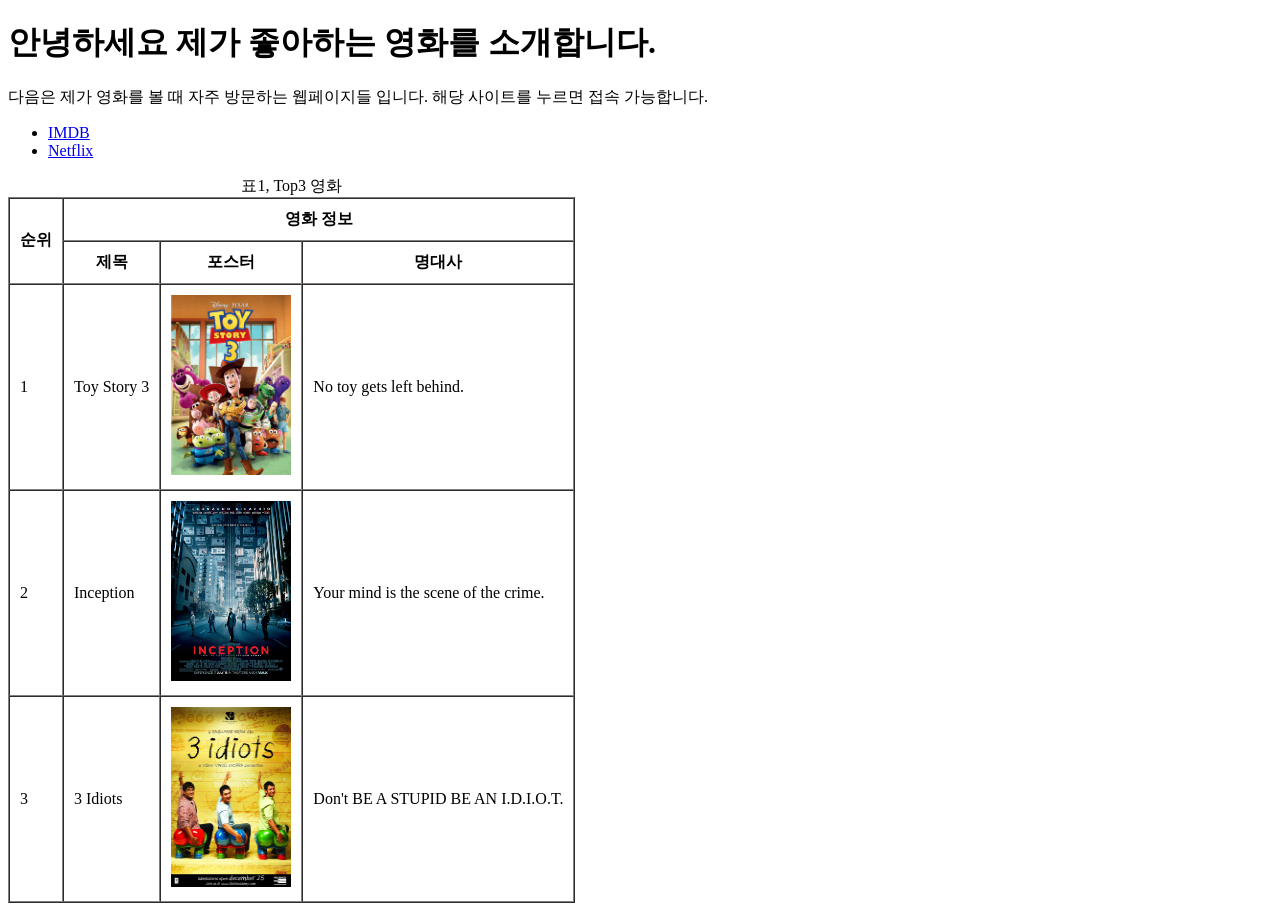
<file: index.html>
<!DOCTYPE html>
<html lang="ko">
<head>
    <meta charset="UTF-8">
    <title>2019147543 김유정</title>
</head>

<body>
    <h1>안녕하세요 제가 좋아하는 영화를 소개합니다.</h1>

    <p>다음은 제가 영화를 볼 때 자주 방문하는 웹페이지들 입니다. 해당 사이트를 누르면 접속 가능합니다.</p>
    <ul>
        <li><a href="https://www.imdb.com" target="_blank">IMDB</a></li>
        <li><a href="https://www.netflix.com" target="_blank">Netflix</a></li>
    </ul>

    <table border=""1" cellpadding="10" cellspacing="0">
        <caption>표1, Top3 영화</caption>

        <thead>
            <tr>
                <th rowspan="2">순위</th>
                <th colspan="3">영화 정보</th>
            </tr>
            <tr>
                <th>제목</th>
                <th>포스터</th>
                <th>명대사</th>
            </tr>
        </thead>

        <tbody>
            <!-- 첫번째 영화 -->
             <tr>
                <td>1</td>
                <td>Toy Story 3</td>
                <td>
                    <img 
                    src="toystory3.jpg"
                    alt=":Toy Story 3 poster"
                    width="120"
                    height="180"
                    >
                </td>
                <td>No toy gets left behind.</td>
             </tr>
             <!--두번째 영화-->
             <tr>
                <td>2</td>
                <td>Inception</td>
                <td>
                    <img
                    src="inception.jpg"
                    alt="Inception poster"
                    width="120"
                    height="180"
                    >
                </td>
                <td>Your mind is the scene of the crime.</td>
             </tr>
              <!--세번째 영화-->
             <tr>
                <td>3</td>
                <td>3 Idiots</td>
                <td>
                    <img
                    src="3idiots.jpg"
                    alt="3 Idiots poster"
                    width="120"
                    height="180"
                    >
                </td>
                <td>Don't BE A STUPID BE AN I.D.I.O.T.</td>
             </tr>
        </tbody>
    </table>
</body>
</html>
</file>
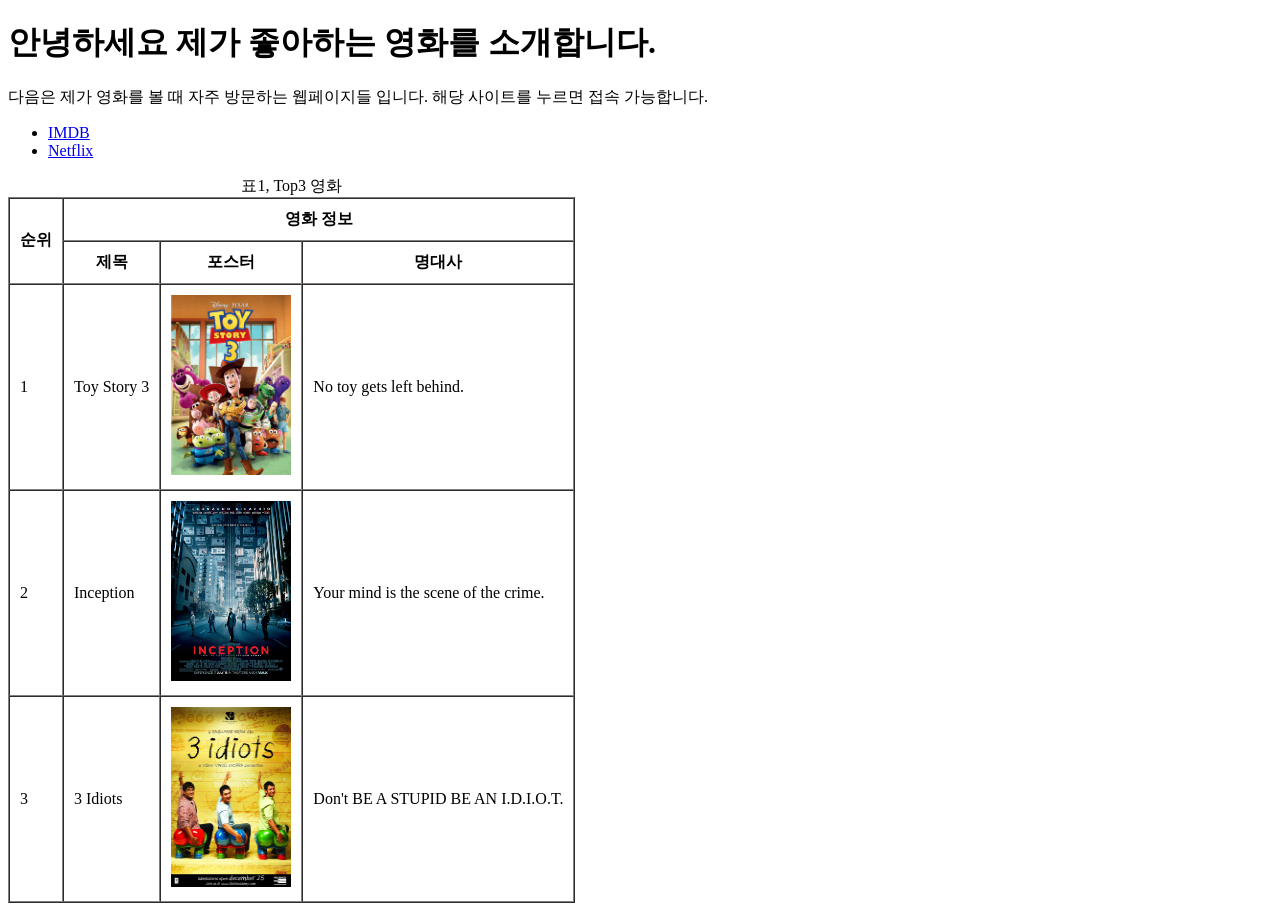
<file: LAB1/index.html>
<!DOCTYPE html>
<html lang="ko">
<head>
    <meta charset="UTF-8">
    <title>2019147543 김유정</title>
</head>

<body>
    <h1>안녕하세요 제가 좋아하는 영화를 소개합니다.</h1>

    <p>다음은 제가 영화를 볼 때 자주 방문하는 웹페이지들 입니다. 해당 사이트를 누르면 접속 가능합니다.</p>
    <ul>
        <li><a href="https://www.imdb.com" target="_blank">IMDB</a></li>
        <li><a href="https://www.netflix.com" target="_blank">Netflix</a></li>
    </ul>

    <table border=""1" cellpadding="10" cellspacing="0">
        <caption>표1, Top3 영화</caption>

        <thead>
            <tr>
                <th rowspan="2">순위</th>
                <th colspan="3">영화 정보</th>
            </tr>
            <tr>
                <th>제목</th>
                <th>포스터</th>
                <th>명대사</th>
            </tr>
        </thead>

        <tbody>
            <!-- 첫번째 영화 -->
             <tr>
                <td>1</td>
                <td>Toy Story 3</td>
                <td>
                    <img 
                    src="toystory3.jpg"
                    alt=":Toy Story 3 poster"
                    width="120"
                    height="180"
                    >
                </td>
                <td>No toy gets left behind.</td>
             </tr>
             <!--두번째 영화-->
             <tr>
                <td>2</td>
                <td>Inception</td>
                <td>
                    <img
                    src="inception.jpg"
                    alt="Inception poster"
                    width="120"
                    height="180"
                    >
                </td>
                <td>Your mind is the scene of the crime.</td>
             </tr>
              <!--세번째 영화-->
             <tr>
                <td>3</td>
                <td>3 Idiots</td>
                <td>
                    <img
                    src="3idiots.jpg"
                    alt="3 Idiots poster"
                    width="120"
                    height="180"
                    >
                </td>
                <td>Don't BE A STUPID BE AN I.D.I.O.T.</td>
             </tr>
        </tbody>
    </table>
</body>
</html>
</file>
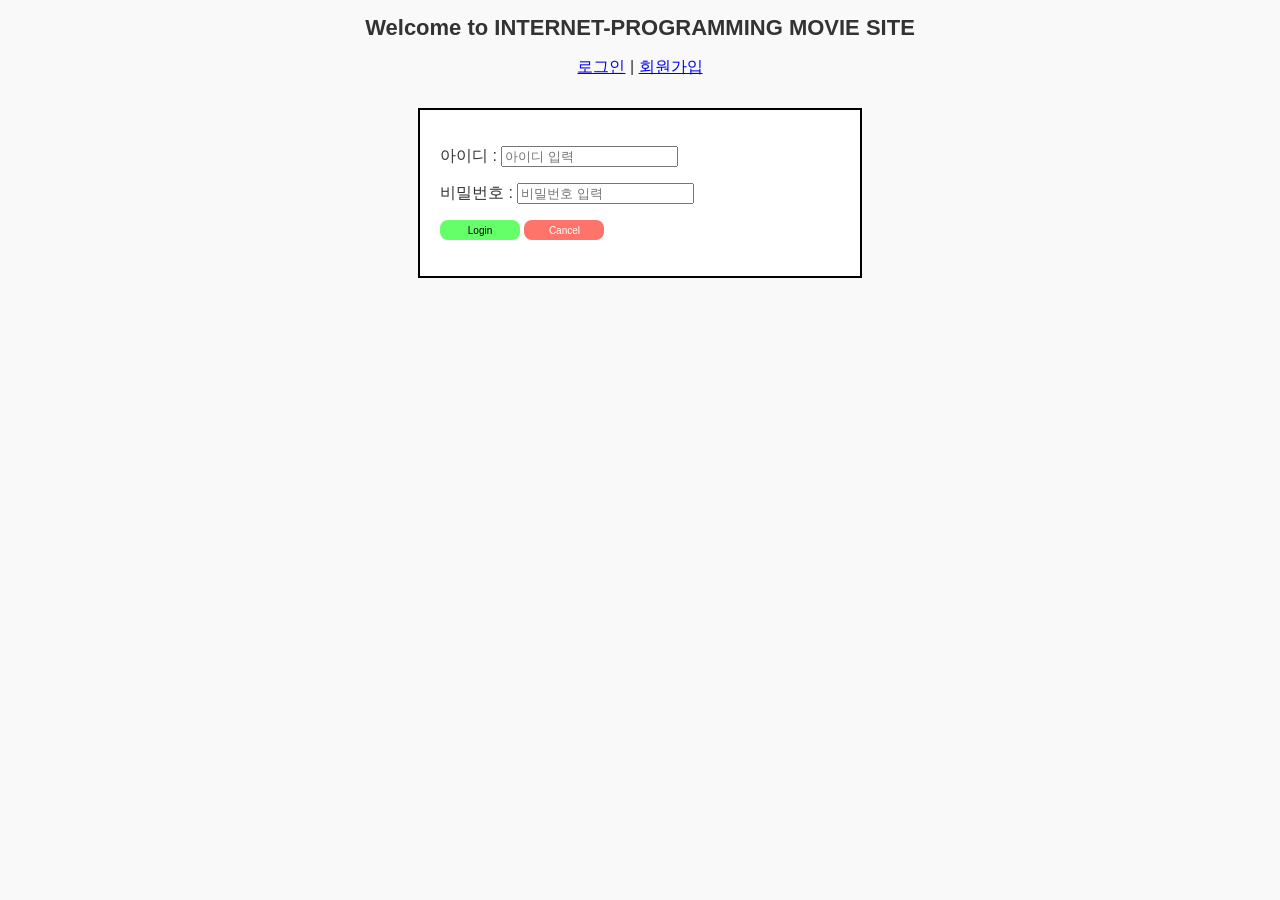
<file: LAB2/login.html>
<!DOCTYPE html>
<html lang="ko">
    <head>
        <meta charset="UTF-8">
        <title>login</title>
        <link rel="stylesheet" type="text/css" href="main.css">
    </head>
    <body>
        <h1>Welcome to INTERNET-PROGRAMMING MOVIE SITE</h1>
    
        <p>
            <a href="login.html">로그인</a> | 
            <a href="signup.html">회원가입</a>
        </p>

        <form>
            <p>아이디 : <input type="text" placeholder="아이디 입력"></p>
            <p>비밀번호 : <input type="password" placeholder="비밀번호 입력"></p>
        
            <p>
                <button type="submit" class="signup-btn">Login</button>
                <button type="reset" class="cancel-btn">Cancel</button>
            </p>
        </form>
    </body>
</html>
</file>
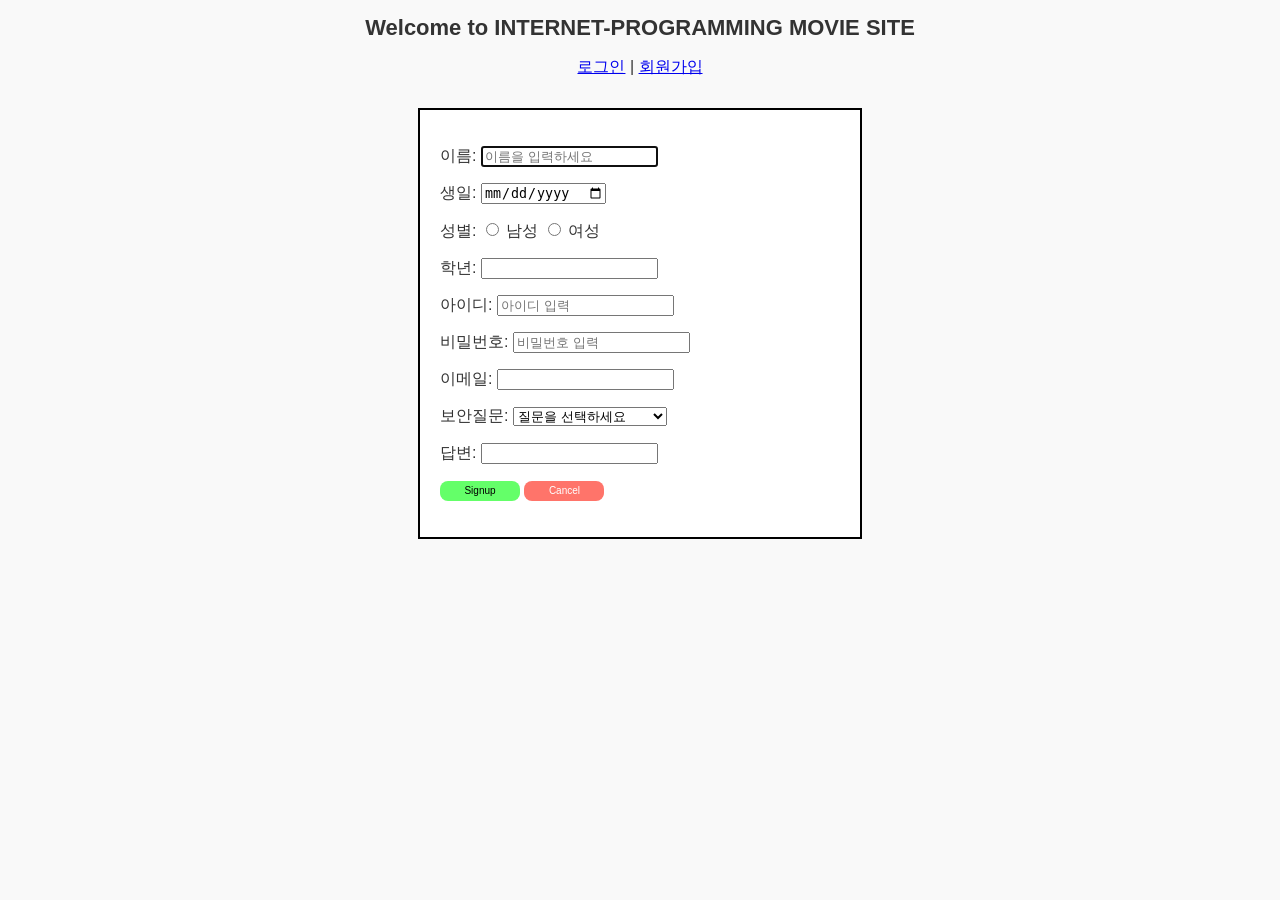
<file: LAB2/signup.html>
<!DOCTYPE html>
<html lang="ko">
    <head>
        <meta charset="UTF-8">
        <title>Signup</title>
        <link rel = "stylesheet" type = "text/css" href = "main.css"> </head>
    </head>
    <body>
        <h1>Welcome to INTERNET-PROGRAMMING MOVIE SITE</h1>
        <p>
            <a href="login.html">로그인</a> |
            <a href="signup.html">회원가입</a>
        </p>
        
        <form>
            <p>이름: <input type="text" name="name" autofocus placeholder="이름을 입력하세요" required></p>
            <p>생일: <input type="date" name="birth"></p>
            <p>성별: 
                <input type="radio" name="gender" value="male"> 남성
                <input type="radio" name="gender" value="female"> 여성
            </p>
            <p>학년: <input type="number" name="grade" step="1"></p>
            <p>아이디: <input type="text" name="id" autocomplete="on" placeholder="아이디 입력"></p>
            <p>비밀번호: <input type="password" name="pw" placeholder="비밀번호 입력"></p>
            <p>이메일: <input type="email" name="email"></p>
            <p>보안질문: 
                <select name="question">
                    <option value="">질문을 선택하세요</option>
                    <option value="1">가장 좋아하는 영화는?</option>
                    <option value="2">나의 취미는?</option>
                </select>
            </p>
            <p>답변: <input type="text" name="answer"></p>

            <p>
                <button type="submit" class="signup-btn">Signup</button>
                <button type="reset" class="cancel-btn">Cancel</button>
            </p>
        </form>
    </body>
</html>
</file>
<file: LAB2/main.css>
body {
    font-family: "Malgun Gothic", "맑은 고딕", sans-serif;
    background-color: #f9f9f9;
    color: #333333;
    text-align: center;
}

form {
    width: 400px;
    margin: 30px auto;
    padding: 20px;
    border: 2px solid #000000;
    background-color: #ffffff;
    text-align: left;
}

h1 {
    font-size: 22px;
}

.signup-btn {
    background-color: #64ff69;
    color: #000000;
    font-size: 10px;
    height: 20px;
    width: 80px;
    border: none;
    border-radius: 8px;
    cursor: pointer;
}
.cancel-btn {
    background-color: #ff746a;
    color: #ffffff;
    font-size: 10px;
    height: 20px;
    width: 80px;
    border: none;
    border-radius: 8px;
    cursor: pointer;
}
</file>
